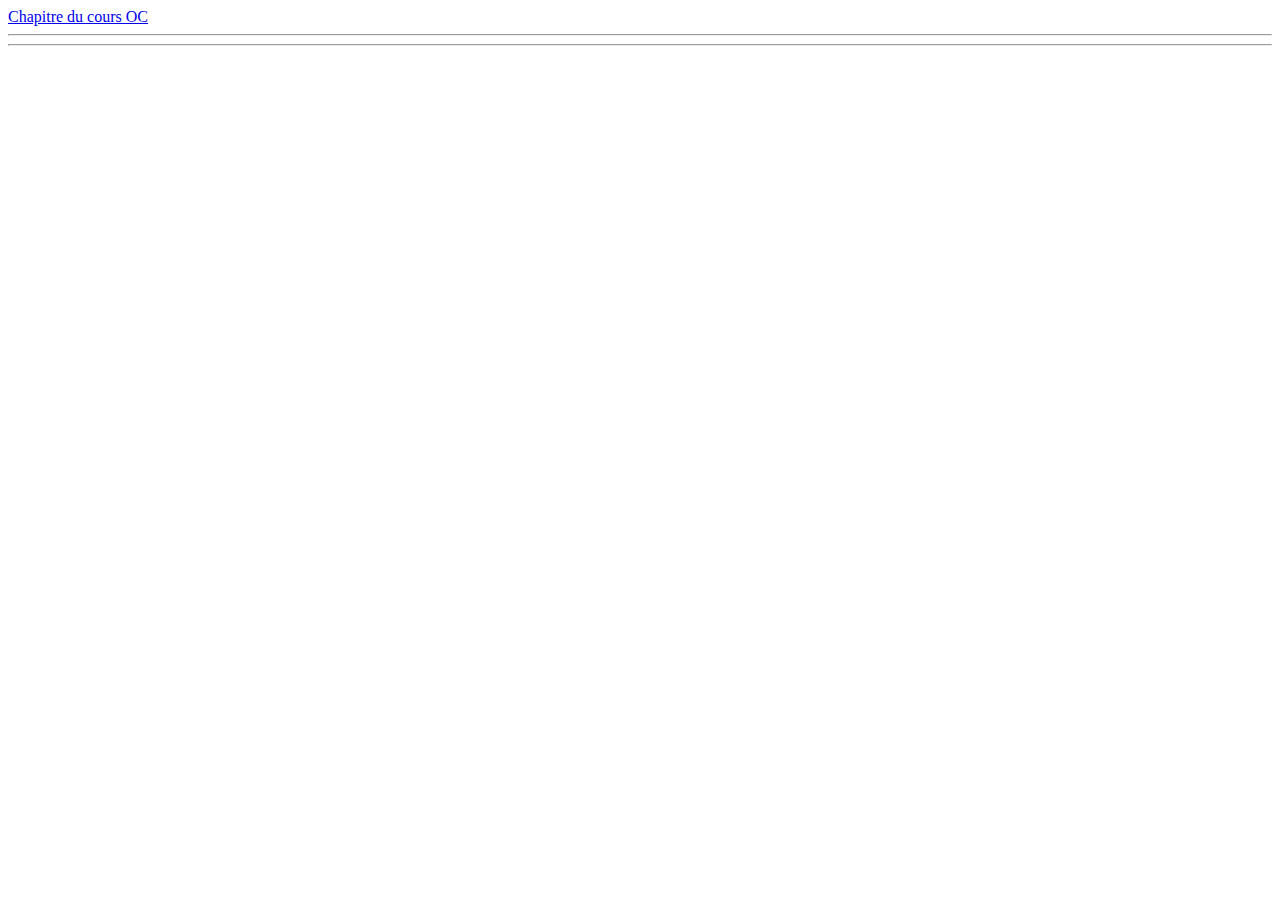
<file: _/___modele/YourTurn/enonce.html>
<!DOCTYPE html>
<html lang="fr">

<head>
  <meta charset="UTF-8">
  <meta name="viewport" content="width=device-width, initial-scale=1.0">
  <meta http-equiv="X-UA-Compatible" content="ie=edge">
  <title>PC: ______</title>
  <style>    code[data-claire-semantic="text"]{background: rgba(0,0,0,.04);     padding: 1px 5px;     margin: 0 4px;     border: 1px solid rgba(0,0,0,.09);     display: inline-block;     word-break: break-word;}
  code[data-claire-semantic="json"] .ace-openclassrooms{    margin-top: 25px;
      background-color: #272822;
      background: black;
      padding: 10px;
      border-radius: 10px;
      color: white;
  }
  code[data-claire-semantic="json"]+textarea{display:none;}
  .ace_gutter-cell:before {
      content: counter(ace_line, decimal);
      counter-increment: ace_line;
  }
  </style>
</head>

<body>
  <a href="#">Chapitre du cours OC</a>
  <hr />




  <hr />

  

</body>

</html>
</file>
